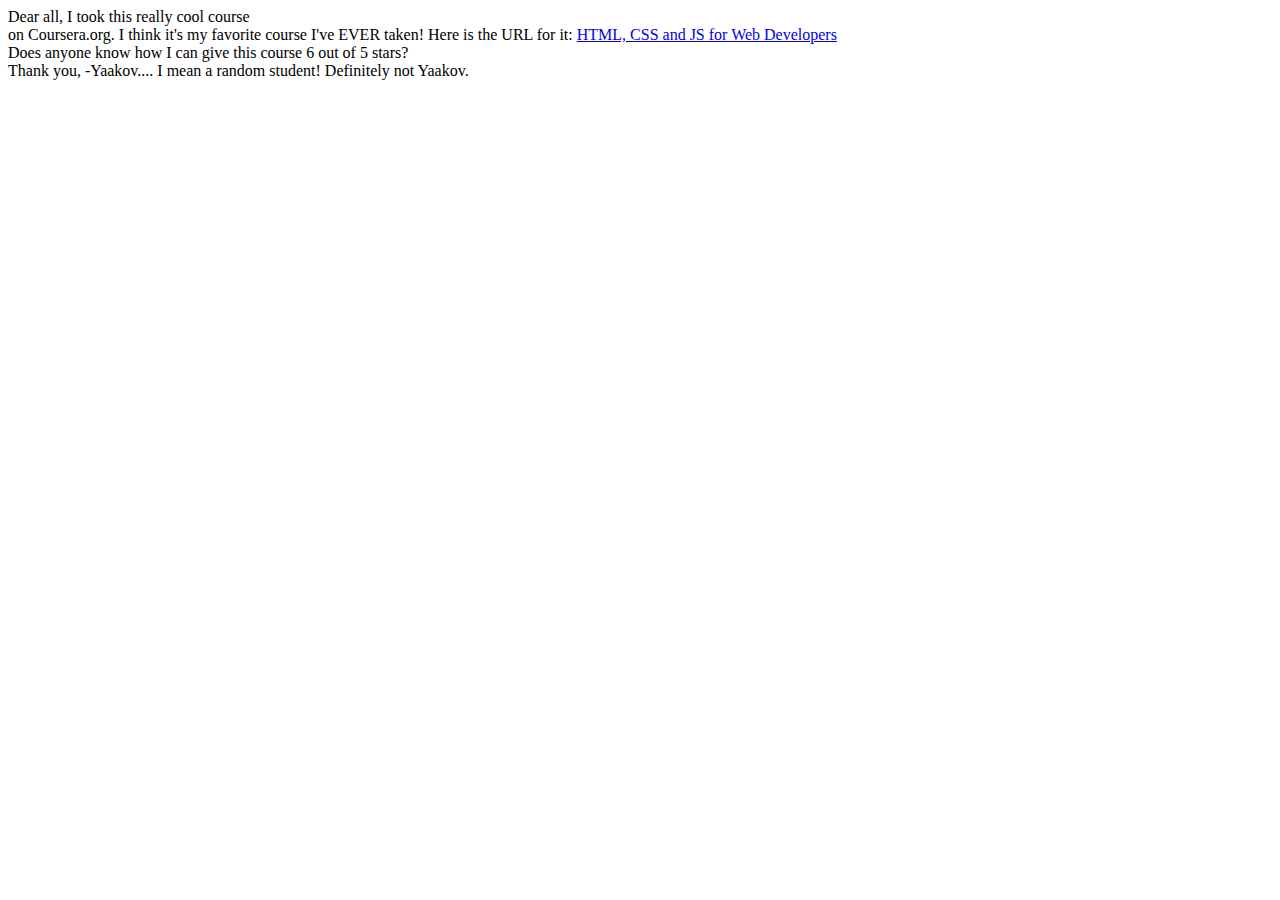
<file: site/index.html>
<!DOCTYPE html>
<html>
<head>
	
	<body>
		<div>Dear all,
<span>I took this really cool course
</span></div>
<span>on Coursera.org. I think it's
my favorite course I've EVER taken!
Here is the URL for it:
</span>
<a href="...">HTML, CSS and JS for Web Developers</a>
<div>
Does anyone know how I can give this course 6
out of 5 stars?
</div>
<div>
Thank you,
-Yaakov.... I mean a random student! Definitely not Yaakov.
</div>
	</body>
</head>
</html>
</file>
